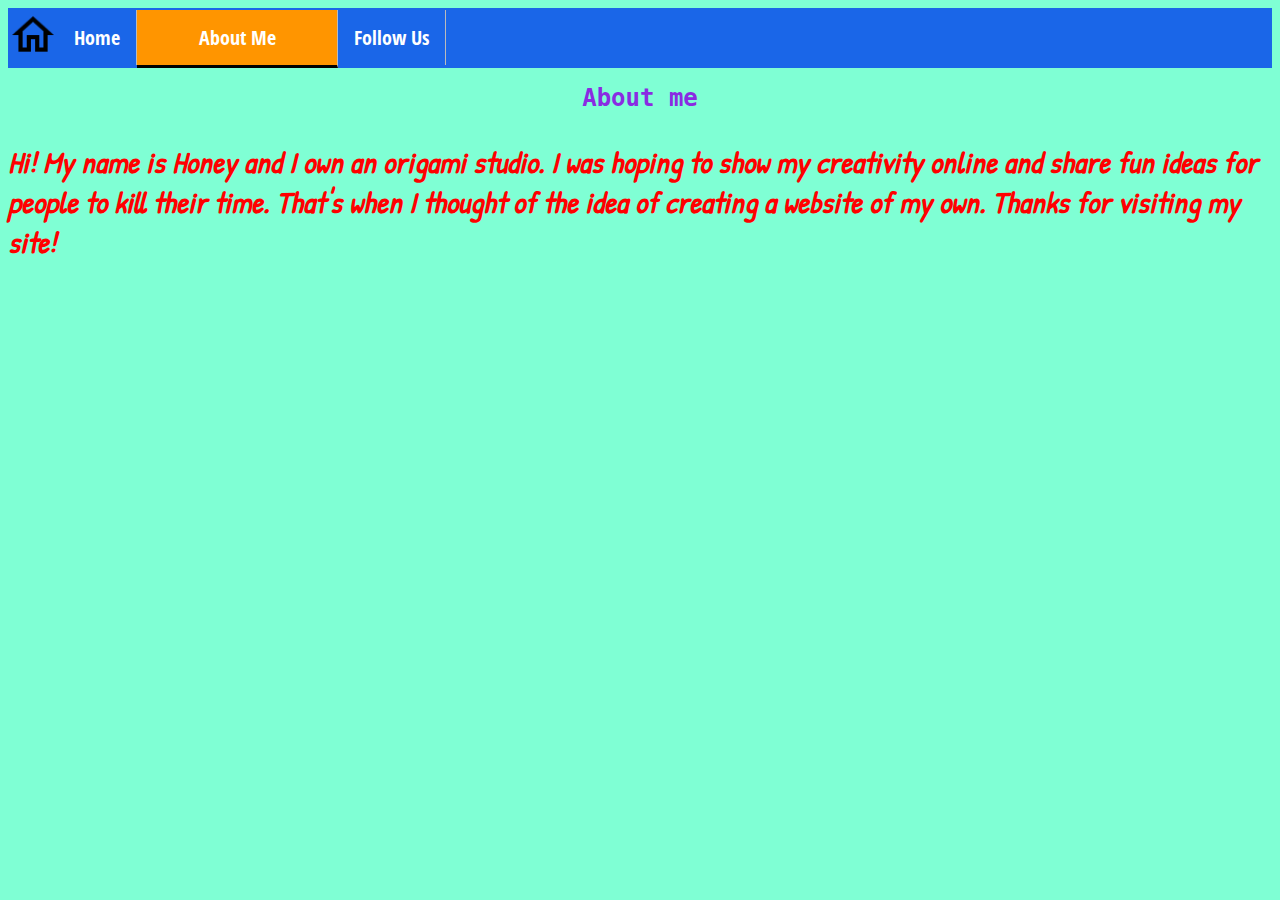
<file: AboutUs.html>
<!DOCTYPE html>
    <html>
        <head>
            <link rel = "stylesheet" href = "style.css">
            <title>About Us</title>
        </head>

        <body class = "body">
            <ul>
                <image src = "home.png"/>
                <li><a href = "index.html">Home</a></li>
                <li class = "active"><a href = "AboutUs.html">About Me</a></li>
                <li><a href = "https://www.instagram.com/">Follow Us</a></li>
            </ul>
            <h1 class = "subhead">About me</h1>
            <p class = "p">Hi! My name is Honey and I own an origami studio. I was hoping to show my creativity online and share fun ideas for people to kill their time. That's when I thought of the idea of creating a website of my own. Thanks for visiting my site!</p>
            <br><br><br><br><br><br><br><br>
        </body>
    </html>
</file>
<file: style.css>
@font-face {
    font-family: 'Rock 3D';
    src: url("Rock3D-Regular.ttf");
}
@font-face{
    font-family: 'Pacifico';
    src: url("Pacifico-Regular.ttf");
}
@font-face{
    font-family: 'Patrick Hand';
    src: url("PatrickHand-Regular.ttf");
}

@font-face {
    font-family: 'Work Sans';
    src: url("WorkSans-Light.ttf");
}
@font-face {
    font-family: 'Open Sans Condensed';
    src: url('OpenSansCondensed-Bold.ttf');
}

html {
    scroll-behavior: smooth;
}
.body{
    background-color: aquamarine;
}
.active{
    background-color: #ff9500;
    width:200px;
    border-bottom: solid;
}
.h1{
    color:blue;
    font-weight: bolder;
    font-size: 100px;
    font-family: 'Rock 3D';
}
.subhead{
    color:blueviolet;
    font-family: "Monaco", "Lucida Console", monospace;
    text-align: center;
    font-size: x-large;
}
.list{
    color: #FF049B;
    font-family: 'Pacifico';
    text-decoration: underline overline;
    font-size: 35px;
    font-weight: bolder;
}
img{
    width:auto;
    height: 250px;
}
.p{
    color: red;
    font-family:'Patrick Hand';
    font-weight: bold;
    font-style: oblique;
    font-size: 30px;
}
.footer{
    font-family: "Work Sans";
    font-size: 25px;
    background-color: white;
    text-align: center;
}
ul {
    list-style-type: none;
    margin: 0;
    padding: 0;
    overflow: hidden;
    background-color: rgb(26, 102, 232);
    position:sticky;
    top:0;
    padding-top: 2px;
  }

ul img{
    height: 50px;
    width: auto;
    float:left;
}
  
  li {
    float: left;
    border-right: 1px solid #bbb;
    font-family: 'Open Sans Condensed';
    font-size: 20px;
    font-weight: bolder;
  }
  
  li a {
    display: block;
    color: white;
    text-align: center;
    padding: 14px 16px;
    text-decoration: none;
  }
  
  li:hover {
    background-color: #111;
    width: 200px;
    box-shadow: 0 32px 128px 0 rgba(0, 0, 0, 0.7), 0 48px 160px 0 rgba(0, 0, 0, 0.9);
  }
.item{
    display: flex;
    border: solid;
    flex-direction: column;
    height:550px;
    width: 550px;
    background-color: antiquewhite;
    color: #979797;
    box-shadow: 0 4px 8px 0 rgba(0, 0, 0, 0.5), 0 6px 20px 0 rgba(0, 0, 0, 0.5);
}
.item:hover{
    box-shadow: 0 4px 8px 0 rgba(0, 0, 0, 0.9), 0 6px 20px 0 rgba(0, 0, 0, 0.5) inset;
}
.item img{
    box-shadow: 0 4px 8px 0 rgba(0, 0, 0, 0.5), 0 6px 20px 0 rgba(0, 0, 0, 0.5);
}
.elements{
    display: flex;
    flex-direction: row;
    text-align: center;
    justify-content: space-evenly;
    align-self: baseline;
}
.ideas{
    border:solid;
    height: 1000px;
    color: blue;
    background-color: aqua;

}

.header{
    background-image: url("origami.png");
    background-color: aliceblue;
    height: 850px;
    width:100%;
    display:flex;
}
.header h1{
    margin-left: 25%;
}
</file>
